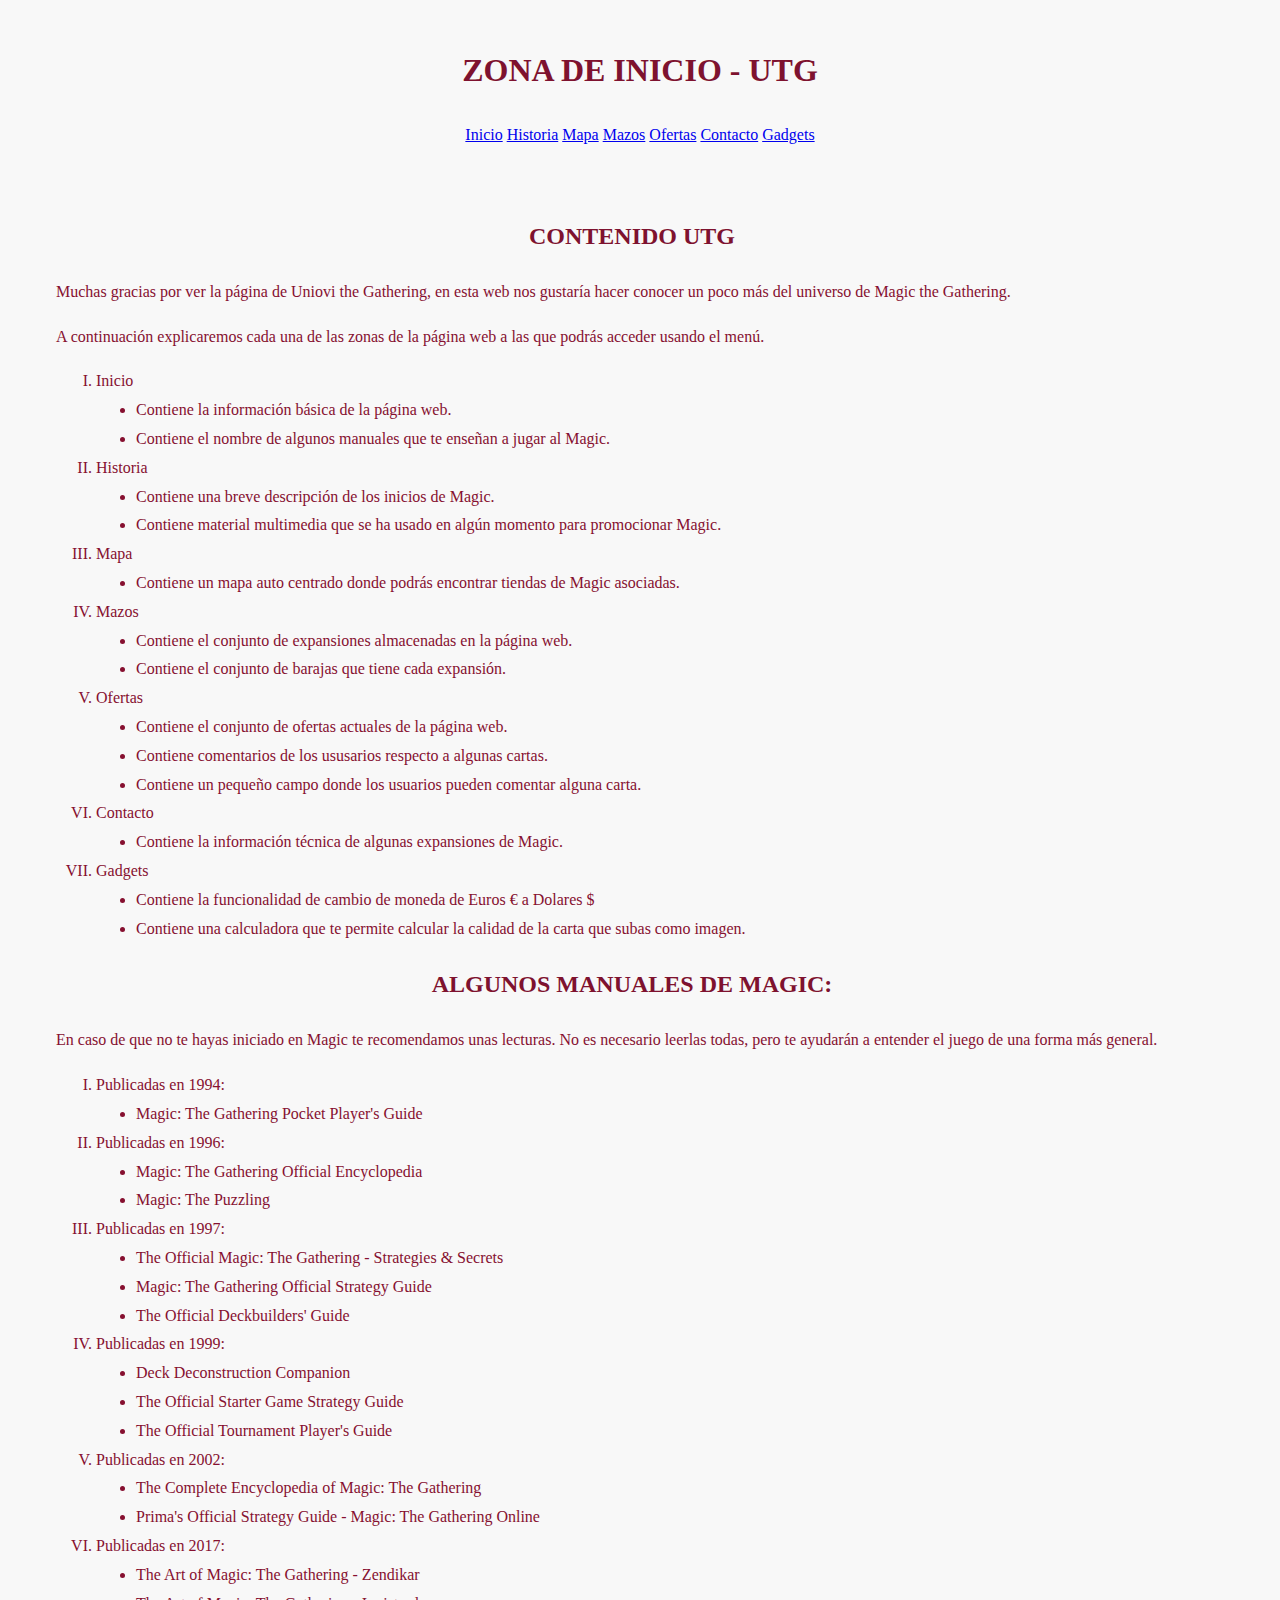
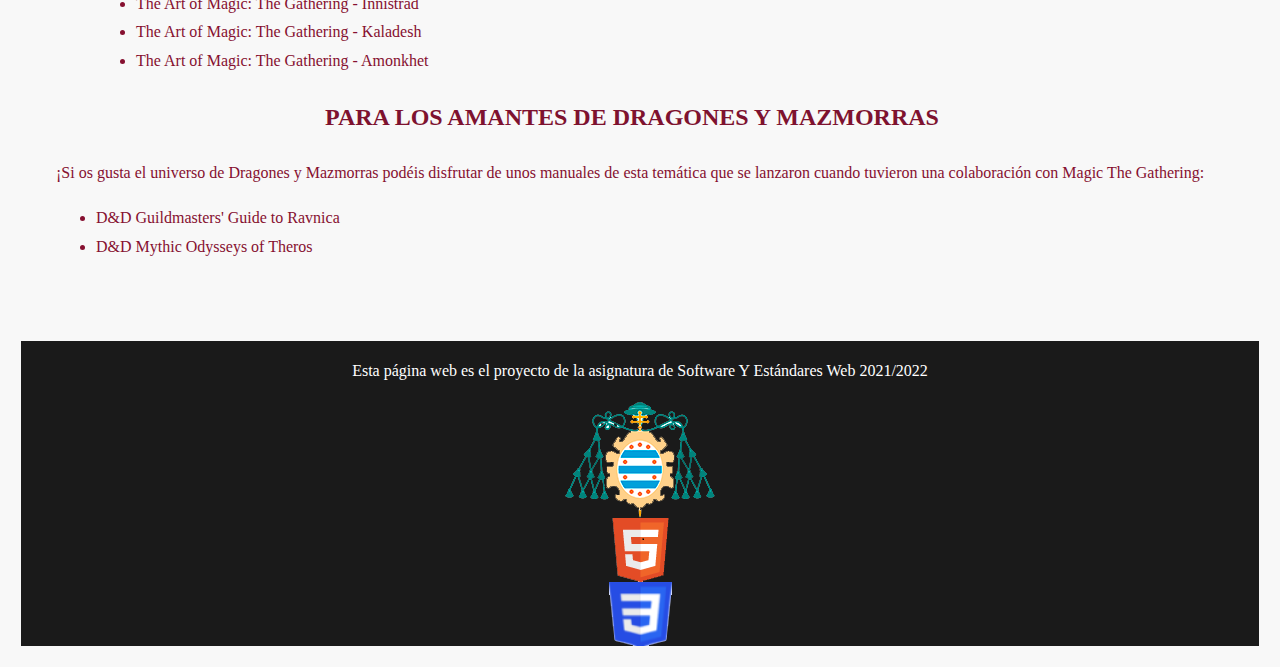
<file: index.html>
<!DOCTYPE html>
<html lang="es"><head>
		 <!-- Datos que describen el documento -->
		 <meta charset="UTF-8">
		 <!-- Metadatos pedidos en el ejercicio 3 -->
		 <meta name="keywords" content="Magic, The, Gathering">
		 <meta name="author" content="Xurde Mares Omar">
		 <meta name="viewport" content="width=device-width, initial scale=1.0">
		 <title>
			Uniovi the Gathering - Index
		 </title>
		 <link rel="stylesheet" type="text/css" href="estilos/estilo.css">
		 <link rel="stylesheet" type="text/css" href="estilos/layout.css">
	</head>
	
	<body>
		<header>
		<h1> Zona de Inicio - UtG </h1>
			 <nav>
				  <a title="Página inicial de Uniovi the Gathering." href="index.html">Inicio</a>
				  <a title="Historia sobre Magic the Gathering." href="historia.html">Historia</a>
				  <a title="Mapa de tiendas de MtG." href="mapa.html">Mapa</a>
				  <a title="Colección de mazos de MtG" href="mazos.html">Mazos</a>
				  <a title="Ofertas de mazos de MtG" href="ofertas.php">Ofertas</a>
				  <a title="Contacto sobre UtG" href="contacto.html">Contacto</a>
				  <a title="Gadgets de UtG" href="gadgets.html">Gadgets</a>
			</nav>
		</header>
		
		<main>
		
		
		<section>
			<h2> Contenido UtG</h2>
			<p> Muchas gracias por ver la página de Uniovi the Gathering, en esta web
			nos gustaría hacer conocer un poco más del universo de Magic the Gathering.</p>
			<p> A continuación explicaremos cada una de las zonas de la página web a las que
			podrás acceder usando el menú.</p>
			
			<ol>
				<li> Inicio
					<ul>
						<li> Contiene la información básica de la página web.</li>
						<li> Contiene el nombre de algunos manuales que te enseñan a jugar al Magic.</li>
					</ul>
				</li> 
				<li> Historia
					<ul>
						<li>Contiene una breve descripción de los inicios de Magic.</li>
						<li>Contiene material multimedia que se ha usado en algún momento para promocionar Magic.</li>
					</ul>
					
				</li>
				<li> Mapa
					<ul>
						<li>Contiene un mapa auto centrado donde podrás encontrar tiendas de Magic asociadas.</li>
					</ul>
					
				</li>
				<li> Mazos
					<ul>
						<li>Contiene el conjunto de expansiones almacenadas en la página web.</li>
						<li>Contiene el conjunto de barajas que tiene cada expansión.</li>
					</ul>
					
				</li>
				<li> Ofertas
					<ul>
						<li>Contiene el conjunto de ofertas actuales de la página web.</li>
						<li>Contiene comentarios de los ususarios respecto a algunas cartas.</li>
						<li>Contiene un pequeño campo donde los usuarios pueden comentar alguna carta.</li>
					</ul>
					
				</li>
				<li> Contacto
					<ul>
						<li>Contiene la información técnica de algunas expansiones de Magic.</li>
					</ul>
					
				</li>
				<li> Gadgets
					<ul>
						<li>Contiene la funcionalidad de cambio de moneda de Euros € a Dolares $</li>
						<li>Contiene una calculadora que te permite calcular la calidad de la carta que subas como imagen. </li>
					</ul>
					
				</li>
			</ol>
		</section>
		
		
		<section>
		<h2>Algunos manuales de Magic:</h2>
		<p>En caso de que no te hayas iniciado en Magic te recomendamos unas lecturas. No es necesario leerlas todas,
		pero te ayudarán a entender el juego de una forma más general.</p>
		<ol>
			<li> Publicadas en 1994: 
				<ul>
					<li translate="no" lang="en"> Magic: The Gathering Pocket Player's Guide </li>
				</ul>
				</li>
	
			<li> Publicadas en 1996:
				<ul>
					<li translate="no" lang="en"> Magic: The Gathering Official Encyclopedia </li>
					<li translate="no" lang="en"> Magic: The Puzzling </li>
				</ul>
			</li>
				<li> Publicadas en 1997:
				<ul>
					<li translate="no" lang="en"> The Official Magic: The Gathering - Strategies &amp; Secrets </li>
					<li translate="no" lang="en"> Magic: The Gathering Official Strategy Guide </li>
					<li translate="no" lang="en"> The Official Deckbuilders' Guide</li>
				</ul>
				</li>
				<li> Publicadas en 1999:
				<ul>
					<li translate="no" lang="en"> Deck Deconstruction Companion </li>
					<li translate="no" lang="en"> The Official Starter Game Strategy Guide </li>
					<li translate="no" lang="en"> The Official Tournament Player's Guide </li>
				</ul>
				</li>
				<li> Publicadas en 2002:
				<ul>
					<li translate="no" lang="en"> The Complete Encyclopedia of Magic: The Gathering </li>
					<li translate="no" lang="en"> Prima's Official Strategy Guide - Magic: The Gathering Online </li>
				</ul>
				</li>
				<li> Publicadas en 2017:
				<ul>
					<li translate="no" lang="en"> The Art of Magic: The Gathering - Zendikar </li>
					<li translate="no" lang="en"> The Art of Magic: The Gathering - Innistrad </li>
					<li translate="no" lang="en"> The Art of Magic: The Gathering - Kaladesh </li>
					<li translate="no" lang="en"> The Art of Magic: The Gathering - Amonkhet </li>
				</ul>
				</li>
		</ol>
		</section>
		
		
		<section>
		<h2> Para los amantes de Dragones y Mazmorras </h2>
		<p>¡Si os gusta el universo de Dragones y Mazmorras podéis disfrutar de unos manuales de esta temática
		que se lanzaron cuando tuvieron una colaboración con Magic The Gathering:</p><p>
		
				</p><ul>
					<li translate="no" lang="en"> D&amp;D Guildmasters' Guide to Ravnica </li>
					<li translate="no" lang="en"> D&amp;D Mythic Odysseys of Theros </li>
				</ul>
		</section>
	</main>
		
		<footer>
			<p> Esta página web es el proyecto de la asignatura de Software Y Estándares Web 2021/2022</p>
				<img src="multimedia/Escudo_UO.png" alt="Logo de UniOvi" title="Logo de la Universidad de Oviedo">
				<img src="multimedia/HTML5.png" alt="HTML5 válido!" title="Logo de validez de HTML5">
				<img src="multimedia/CSS3.png" alt="CSS3 válido!" title="Logo de validez de CSS3">
		</footer>
	

</body></html>
</file>
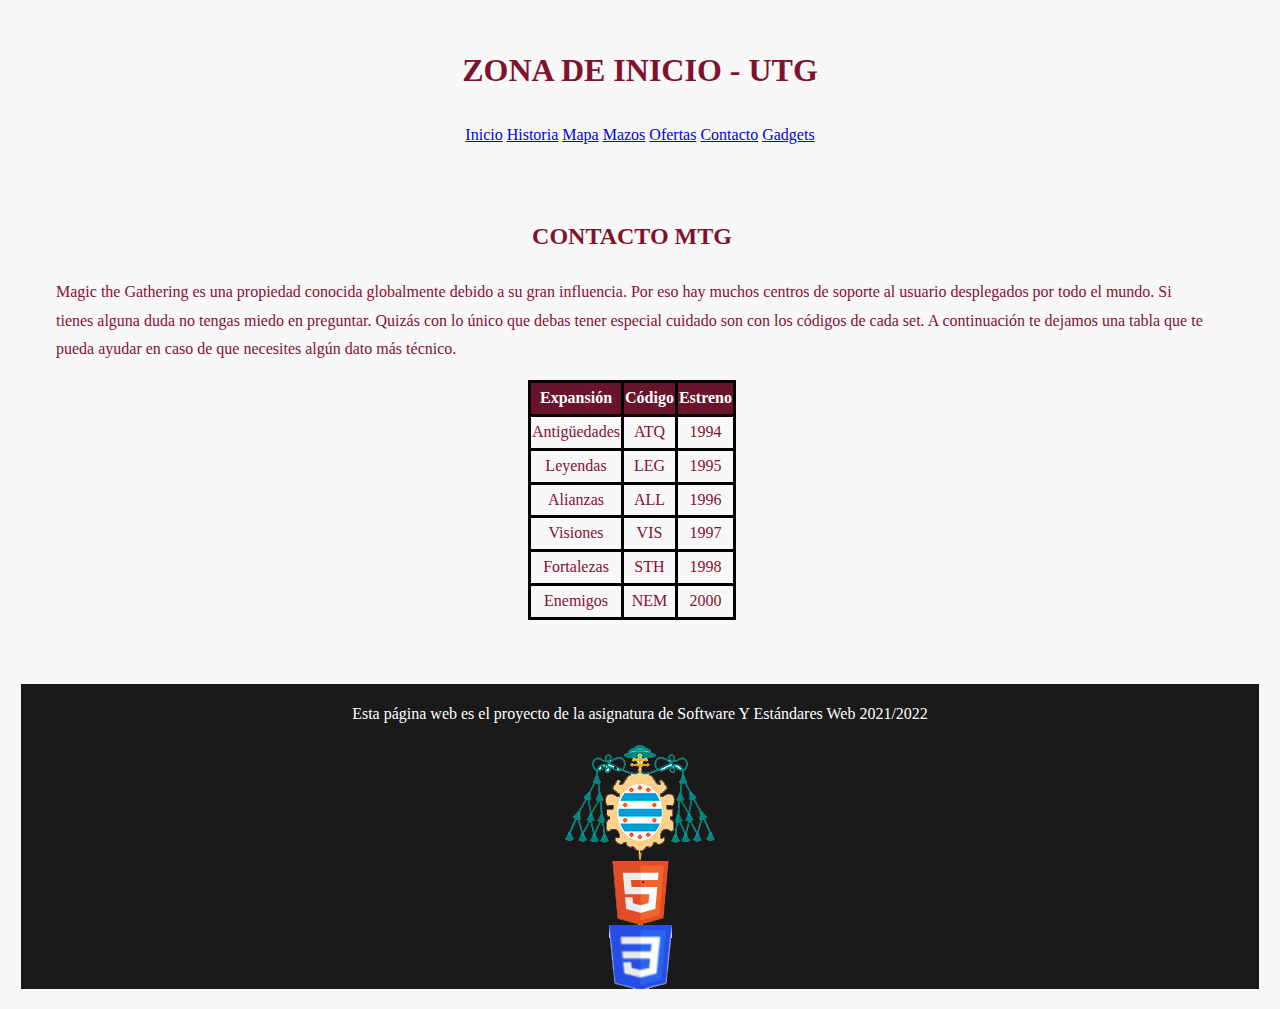
<file: contacto.html>
<!DOCTYPE html>
<html lang="es"><head>
		 <!-- Datos que describen el documento -->
		 <meta charset="UTF-8">
		 <!-- Metadatos pedidos en el ejercicio 3 -->
		 <meta name="keywords" content="Magic, The, Gathering">
		 <meta name="author" content="Xurde Mares Omar">
		 <meta name="viewport" content="width=device-width, initial scale=1.0">
		 <title>
			Uniovi the Gathering - Contacto
		 </title>
		 <link rel="stylesheet" type="text/css" href="estilos/estilo.css">
		 <link rel="stylesheet" type="text/css" href="estilos/tabla.css">
		 <link rel="stylesheet" type="text/css" href="estilos/layout.css">
	</head>
	
	<body>
		<header>
		<h1> Zona de Inicio - UtG</h1>
			<nav>
				  <a title="Página inicial de Uniovi the Gathering." href="index.html">Inicio</a>
				  <a title="Historia sobre Magic the Gathering." href="historia.html">Historia</a>
				  <a title="Mapa de tiendas de MtG." href="mapa.html">Mapa</a>
				  <a title="Colección de mazos de MtG" href="mazos.html">Mazos</a>
				  <a title="Ofertas de mazos de MtG" href="ofertas.php">Ofertas</a>
				  <a title="Contacto sobre UtG" href="contacto.html">Contacto</a>
				  <a title="Gadgets de UtG" href="gadgets.html">Gadgets</a>
			</nav>
		</header>
		
		<main>
		<section>
		<h2> Contacto MtG</h2>
		
			<p> Magic the Gathering es una propiedad conocida globalmente debido a su gran influencia.
				Por eso hay muchos centros de soporte al usuario desplegados por todo el mundo. Si tienes
				alguna duda no tengas miedo en preguntar. Quizás con lo único que debas tener especial cuidado
				son con los códigos de cada set. A continuación te dejamos una tabla que te pueda ayudar 
				en caso de que necesites algún dato más técnico.</p>
		 
				 <table>
				  <tbody><tr>
					<th>Expansión</th>
					<th>Código</th>
					<th>Estreno</th>
				  </tr>
				  <tr>
					<td>Antigüedades</td>
					<td>ATQ</td>
					<td>1994</td>
				  </tr>
				  <tr>
					<td>Leyendas</td>
					<td>LEG</td>
					<td>1995</td>
				  </tr>
				  <tr>
					<td>Alianzas</td>
					<td>ALL</td>
					<td>1996</td>
				  </tr>
				  <tr>
					<td>Visiones</td>
					<td>VIS</td>
					<td>1997</td>
				  </tr>
				  <tr>
					<td>Fortalezas</td>
					<td>STH</td>
					<td>1998</td>
				  </tr>
				  <tr>
					<td>Enemigos</td>
					<td>NEM</td>
					<td>2000</td>
				  </tr>
				 </tbody></table> 
			 </section>
	</main>
		
		<footer>
			<p> Esta página web es el proyecto de la asignatura de Software Y Estándares Web 2021/2022</p>
				<img src="multimedia/Escudo_UO.png" alt="Logo de UniOvi" title="Logo de la Universidad de Oviedo">
				<img src="multimedia/HTML5.png" alt="HTML5 válido!" title="Logo de validez de HTML5">
				<img src="multimedia/CSS3.png" alt="CSS3 válido!" title="Logo de validez de CSS3">
		</footer>
	

</body></html>
</file>
<file: estilos/estilo.css>
/* Especificidad =  001 */
body {
    font-family: "Times New Roman", Times, serif;
    line-height: 1.8;
    color: #861030;
    background-color: #f8f8f8;
	background-size: cover;
  }
  
/* Especificidad =  001 */
h1,h2 {
    color: #7e122f;
    text-transform: uppercase;
    text-align: center;     
}

/* Especificidad =  001 */
main{
	padding-top: 0em;
	padding-bottom: 2em;
	padding-left: 3em;
	padding-right: 4em;
}

/* Especificidad =  001 */
footer{	
	background-color:#1A1A1A;
	color: #ffffff;
	text-align: center; 	
}

/* Especificidad =  011 */
a:hover, a:active{
	text-decoration: underline;
}

/* Especificidad =  001 */
ul { 
    list-style-type: disc;
}

/* Especificidad =  001 */
ol { 
    list-style-type: upper-roman;
}

/* Especificidad =  001 */
video {
	max-width: 80%;
    height: auto;
	display: block;
	margin: 0 auto;
}
/* Especificidad =  001 */
img{
    display: block;
	margin: 0 auto;
    max-width: 100%;
}
/* Especificidad =  001 */
audio {
	max-width: 80%;
    height: auto;
  }
</file>
<file: estilos/layout.css>
/* Especificidad =  001 */
body{
	display: grid;
	grid-template-areas:
    "header"
    "main"
    "footer";
	grid-row-gap: 1.2em;
}

/* Especificidad =  001 */
footer {
	align-self: center;
	grid-area: footer;
}

/* Especificidad =  001 */
main {
	align-self: center;
	grid-area: main;

}

/* Especificidad = 001 */
nav {	
    align-self: center;
}
/* Especificidad =  001 */
header{
	text-align: center;
    grid-area: header;
}

/* Especificidad =  001 */
header,
footer,
nav
{
  margin: 0.8em;
}
</file>
<file: estilos/tabla.css>
/* Especificidad =  001 */
table,th, td{
	border: 0.2em solid black;
	border-collapse: collapse;
	text-align: center;	
}

table{
	margin-right: auto;
	margin-left: auto;
}

/* Especificidad =  001 */
th{
	color: #ffffff;
	background-color: #6a142b;
	
}
</file>
